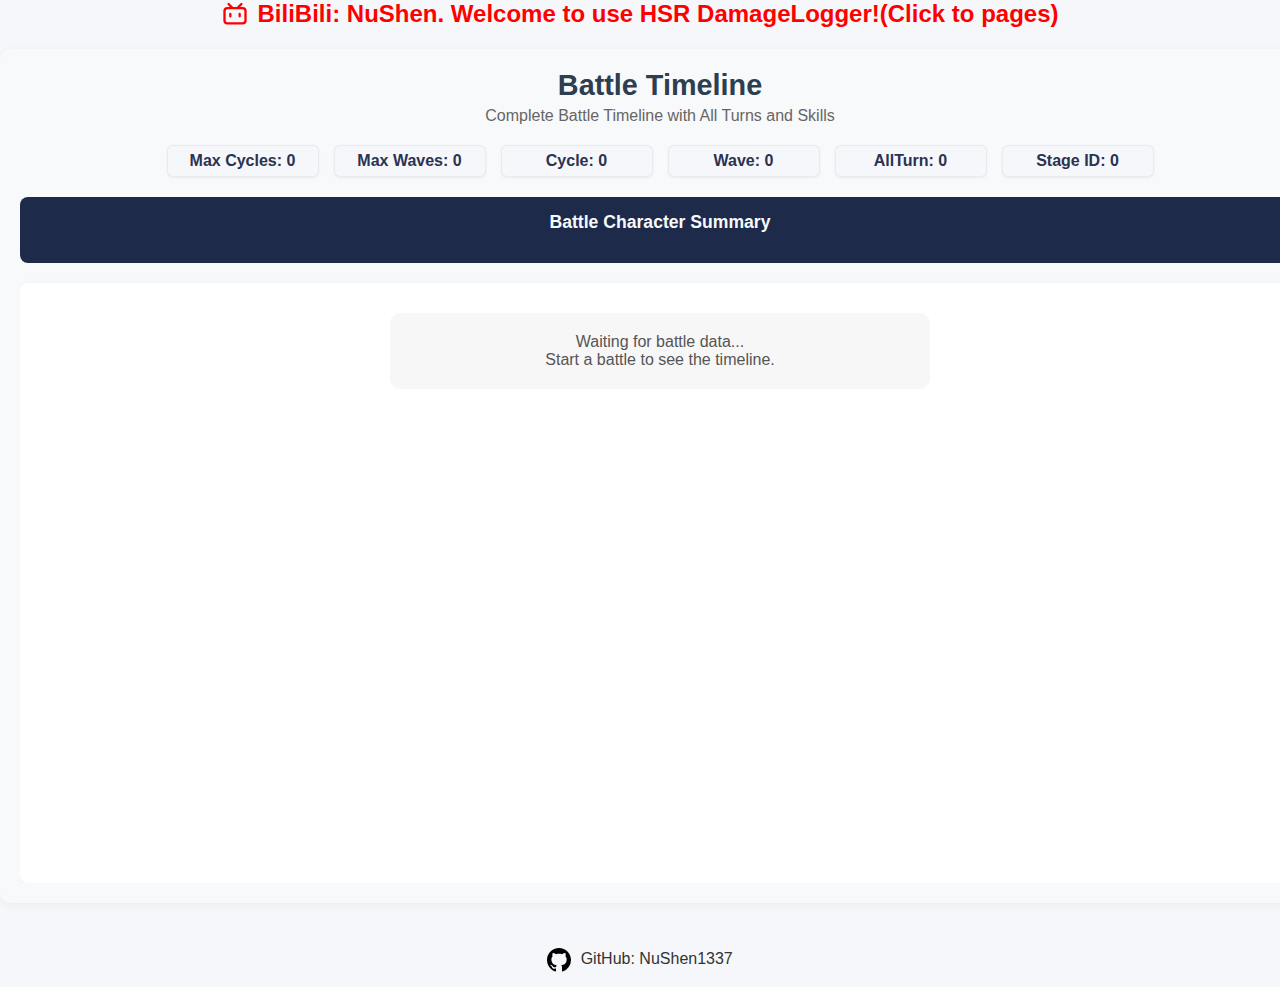
<file: assets/battle_timeline.html>
<!DOCTYPE html>
<html lang="en">

<head>
    <meta charset="UTF-8">
    <meta name="viewport" content="width=device-width, initial-scale=1.0">
    <title>Battle Timeline</title>
    <link rel="stylesheet" href="battle_timeline.css">
    <style>
        body {
            font-family: 'Segoe UI', Tahoma, Geneva, Verdana, sans-serif;
            background-color: #f5f7fa;
            margin: 0;
            padding: 0;
            display: flex;
            flex-direction: column;
            align-items: center;
            justify-content: flex-start;
            min-height: 100vh;
            width: 100%;
            max-width: 100vw;
            overflow-y: auto;
            overflow-x: hidden;
        }

        .timeline-container {
            display: block;
            width: 100%;
            max-width: 1600px;
            overflow: hidden;
            text-align: center;
        }

        .back-button {
            background-color: #3498db;
            color: white;
            border: none;
            padding: 8px 15px;
            border-radius: 4px;
            cursor: pointer;
            font-weight: 600;
            transition: background-color 0.2s;
            margin-bottom: 20px;
            align-self: flex-start;
            margin-left: 20px;
        }

        .back-button:hover {
            background-color: #2980b9;
        }

        .node.turn-owner {
            border: 2px solid #fff;
            box-shadow: 0 0 10px rgba(255, 255, 255, 0.5);
        }

        .node-owner-indicator {
            font-size: 10px;
            background-color: rgba(255, 255, 255, 0.2);
            padding: 2px 5px;
            border-radius: 3px;
            margin-bottom: 3px;
        }

        .node-no-damage {
            font-size: 14px;
            font-style: italic;
            opacity: 0.8;
        }

        .tooltip-owner {
            font-weight: bold;
            color: #ffcc00;
            margin-bottom: 5px;
        }

        .tooltip-skills {
            margin-top: 5px;
            font-weight: bold;
        }

        .skills-used {
            font-size: 0.85rem;
            margin-top: 5px;
            color: rgba(255, 255, 255, 0.9);
        }
    </style>
</head>

<body>
    <div style="text-align: center; font-size: 1.5rem; font-weight: bold; margin-bottom: 15px;">
        <a href="https://space.bilibili.com/490578176" target="_blank"
            style="color: red; text-decoration: none; display: inline-flex; align-items: center; justify-content: center;">
            <svg width="28" height="28" viewBox="0 0 1024 1024" style="margin-right: 8px;">
                <path fill="currentColor"
                    d="M306.005333 117.632L444.330667 256h135.296l138.368-138.325333a42.666667 42.666667 0 0 1 60.373333 60.373333L700.330667 256H789.333333A149.333333 149.333333 0 0 1 938.666667 405.333333v341.333334a149.333333 149.333333 0 0 1-149.333334 149.333333h-554.666666A149.333333 149.333333 0 0 1 85.333333 746.666667v-341.333334A149.333333 149.333333 0 0 1 234.666667 256h88.96L245.632 177.962667a42.666667 42.666667 0 0 1 60.373333-60.373334zM789.333333 341.333333h-554.666666a64 64 0 0 0-63.701334 57.856L170.666667 405.333333v341.333334a64 64 0 0 0 57.856 63.701333L234.666667 810.666667h554.666666a64 64 0 0 0 63.701334-57.856L853.333333 746.666667v-341.333334A64 64 0 0 0 789.333333 341.333333zM341.333333 469.333333a42.666667 42.666667 0 0 1 42.666667 42.666667v85.333333a42.666667 42.666667 0 0 1-85.333333 0v-85.333333a42.666667 42.666667 0 0 1 42.666666-42.666667z m341.333334 0a42.666667 42.666667 0 0 1 42.666666 42.666667v85.333333a42.666667 42.666667 0 0 1-85.333333 0v-85.333333a42.666667 42.666667 0 0 1 42.666667-42.666667z">
                </path>
            </svg>
            BiliBili: NuShen. Welcome to use HSR DamageLogger!(Click to pages)
        </a>
    </div>

    <div id="timeline-container" class="timeline-container">
        <div class="timeline-header">
            <div class="timeline-title">Battle Timeline</div>
            <div class="timeline-subtitle">Complete Battle Timeline with All Turns and Skills</div>
        </div>
        <div class="battle-info">
            <div class="battle-info-item" id="max-cycles-info">Max Cycles: 0</div>
            <div class="battle-info-item" id="max-waves-info">Max Waves: 0</div>
            <div class="battle-info-item" id="cycle-info">Cycle: 0</div>
            <div class="battle-info-item" id="wave-info">Wave: 0</div>
            <div class="battle-info-item" id="turn-count">AllTurn: 0</div>
            <div class="battle-info-item" id="stage-id-info">Stage ID: 0</div>
        </div>
        <div class="summary-box">
            <div class="summary-title">Battle Character Summary</div>
            <div id="summary-content" class="summary-content">
            </div>
        </div>

        <div class="summary-box" id="enemy-summary-box" style="display:none; margin-top:20px;">
            <div class="summary-title">Monster Information</div>
            <div id="enemy-summary-content" class="summary-content"></div>
        </div>

        <div style="width: 100%; overflow: hidden; text-align: center;">
            <div id="battle-flow" class="battle-flow">
            </div>
        </div>
    </div>

    <div id="tooltip" class="tooltip"></div>

    <script src="battle_timeline.js"></script>
    <script>
        document.addEventListener('DOMContentLoaded', function () {
            document.getElementById('timeline-container').style.display = 'block';
            document.getElementById('battle-flow').innerHTML = '<div style="text-align: center; padding: 20px; width: 80%; max-width: 500px; background-color: rgba(0,0,0,0.03); border-radius: 10px; font-size: 16px; color: #555;">Waiting for battle data...<br>Start a battle to see the timeline.</div>';

            if (window.BattleTimelineGenerator) {

                window.BattleTimelineGenerator.startListening();

                const battleDataStr = localStorage.getItem('lastBattleData');
                if (battleDataStr) {
                    try {
                        const eventData = JSON.parse(battleDataStr);
                        window.BattleTimelineGenerator.showBattleTimeline(eventData);
                    } catch (e) {
                        console.error('Failed to parse battle data:', e);
                    }
                }
            } else {
                document.getElementById('battle-flow').innerHTML = '<div style="text-align: center; padding: 20px; width: 80%; max-width: 500px; background-color: rgba(255,0,0,0.05); border-radius: 10px; font-size: 16px; color: #d32f2f;">Error: Timeline generator not available</div>';
            }
        });
    </script>
    <div style="text-align: center; margin-top: 30px; padding: 15px; font-size: 1rem;">
        <a href="https://github.com/NuShen1337" target="_blank" style="color: #333; text-decoration: none;">
            <svg height="24" width="24" viewBox="0 0 16 16" version="1.1"
                style="vertical-align: middle; margin-right: 5px;">
                <path fill-rule="evenodd"
                    d="M8 0C3.58 0 0 3.58 0 8c0 3.54 2.29 6.53 5.47 7.59.4.07.55-.17.55-.38 0-.19-.01-.82-.01-1.49-2.01.37-2.53-.49-2.69-.94-.09-.23-.48-.94-.82-1.13-.28-.15-.68-.52-.01-.53.63-.01 1.08.58 1.23.82.72 1.21 1.87.87 2.33.66.07-.52.28-.87.51-1.07-1.78-.2-3.64-.89-3.64-3.95 0-.87.31-1.59.82-2.15-.08-.2-.36-1.02.08-2.12 0 0 .67-.21 2.2.82.64-.18 1.32-.27 2-.27.68 0 1.36.09 2 .27 1.53-1.04 2.2-.82 2.2-.82.44 1.1.16 1.92.08 2.12.51.56.82 1.27.82 2.15 0 3.07-1.87 3.75-3.65 3.95.29.25.54.73.54 1.48 0 1.07-.01 1.93-.01 2.2 0 .21.15.46.55.38A8.013 8.013 0 0016 8c0-4.42-3.58-8-8-8z">
                </path>
            </svg>
            GitHub: NuShen1337
        </a>
    </div>
</body>

</html>
</file>
<file: assets/battle_timeline.css>
.timeline-container {
    font-family: 'Segoe UI', Tahoma, Geneva, Verdana, sans-serif;
    width: 95%;
    max-width: 1600px;
    margin: 0 auto;
    padding: 20px;
    background-color: #f8f9fa;
    border-radius: 10px;
    box-shadow: 0 2px 10px rgba(0, 0, 0, 0.05);
    display: none;
    overflow-x: hidden;
    overflow-y: visible;
}

.timeline-header {
    text-align: center;
    margin-bottom: 20px;
}

.timeline-title {
    font-size: 1.8rem;
    font-weight: 700;
    color: #2c3e50;
    margin-bottom: 5px;
}

.timeline-subtitle {
    font-size: 1rem;
    color: #666;
    margin-top: 0;
}

.battle-info {
    display: flex;
    justify-content: center;
    flex-wrap: wrap;
    gap: 15px;
    margin: 15px 0;
    font-size: 1rem;
    color: #2b3252;
}

.battle-info-item {
    background-color: #f5f7fa;
    padding: 6px 15px;
    border-radius: 6px;
    font-weight: 600;
    box-shadow: 0 1px 3px rgba(0, 0, 0, 0.05);
    border: 1px solid rgba(0, 0, 0, 0.05);
    min-width: 120px;
    text-align: center;
}

.battle-flow {
    position: relative;
    min-height: 600px;
    padding: 30px;
    background-color: white;
    border-radius: 8px;
    box-shadow: 0 2px 10px rgba(0, 0, 0, 0.05);
    margin-top: 20px;
    width: 100%;
    box-sizing: border-box;
    overflow-y: auto;
    overflow-x: hidden;
    max-width: 100%;
    padding-right: 150px;
    padding-left: 150px;
    display: flex;
    justify-content: center;
    align-items: flex-start;
}

.node {
    position: absolute;
    width: 160px;
    height: 80px;
    border-radius: 10px;
    display: flex;
    flex-direction: column;
    justify-content: center;
    align-items: center;
    color: white;
    font-weight: bold;
    box-shadow: 0 4px 12px rgba(0, 0, 0, 0.15);
    z-index: 3;
    cursor: pointer;
    transition: all 0.2s ease;
    text-align: center;
    font-size: 15px;
    transform: translateX(-50%);
    overflow: visible;
    word-break: break-word;
    border: 2px solid rgba(255, 255, 255, 0.2);
    backdrop-filter: blur(1px);
    padding: 5px;
}

.node:hover {
    transform: translateX(-50%) scale(1.05);
    box-shadow: 0 6px 16px rgba(0, 0, 0, 0.3);
    z-index: 10;
}

.node-start {
    background-color: #FF00FF;
    border: 1px solid rgba(38, 166, 154, 0.3);
    box-shadow: 0 3px 8px rgba(38, 166, 154, 0.2);
    color: rgba(255, 255, 255, 0.95);
}


.node-pos-1 {
    background-color: rgba(255, 99, 132, 0.9);
    border: 1px solid rgba(255, 99, 132, 0.3);
}

.node-pos-2 {
    background-color: rgba(54, 162, 235, 0.9);
    border: 1px solid rgba(54, 162, 235, 0.3);
}

.node-pos-3 {
    background-color: rgba(75, 192, 192, 0.9);
    border: 1px solid rgba(75, 192, 192, 0.3);
}

.node-pos-4 {
    background-color: rgba(255, 206, 86, 0.9);
    border: 1px solid rgba(255, 206, 86, 0.3);
}

.node-empty {
    width: 80px;
    height: 40px;
    background-color: rgba(189, 189, 189, 0.5);
    border: 1px solid rgba(189, 189, 189, 0.3);
    font-size: 12px;
}

.node.turn-owner {
    border: 3px solid #fff;
    box-shadow: 0 0 15px rgba(255, 255, 255, 0.6);
    transform: translateX(-50%) scale(1.08);
    z-index: 5;
}

.node.skill-user {
    border: 2px dashed rgba(255, 255, 255, 0.7);
}

.node.no-damage {
    opacity: 0.6;
    border: 1px dashed rgba(255, 255, 255, 0.5);
}

.node-label {
    font-size: 13px;
    margin-bottom: 1px;
}

.node-damage {
    font-size: 20px;
    font-weight: bold;
    letter-spacing: -0.5px;
    line-height: 1.1;
}

.node-av {
    font-size: 10px;
    margin-top: 1px;
    opacity: 0.9;
}

.connector {
    position: absolute;
    height: 2px;
    background-color: #555;
    z-index: 1;
    transform-origin: 0 0;
    opacity: 0.5;
}

.connector-pos-1 {
    background-color: rgba(255, 99, 132, 0.7);
}

.connector-pos-2 {
    background-color: rgba(54, 162, 235, 0.7);
}

.connector-pos-3 {
    background-color: rgba(75, 192, 192, 0.7);
}

.connector-pos-4 {
    background-color: rgba(255, 206, 86, 0.7);
}

.connector-arrow {
    position: absolute;
    width: 0;
    height: 0;
    border-style: solid;
    border-width: 5px 0 5px 8px;
    border-color: transparent transparent transparent #555;
    transform-origin: 0 0;
    filter: drop-shadow(0 1px 1px rgba(0, 0, 0, 0.1));
}


.connector-arrow-pos-1 {
    border-color: transparent transparent transparent rgba(255, 99, 132, 0.9);
}

.connector-arrow-pos-2 {
    border-color: transparent transparent transparent rgba(54, 162, 235, 0.9);
}

.connector-arrow-pos-3 {
    border-color: transparent transparent transparent rgba(75, 192, 192, 0.9);
}

.connector-arrow-pos-4 {
    border-color: transparent transparent transparent rgba(255, 206, 86, 0.9);
}

.turn-label {
    position: absolute;
    font-size: 0.9rem;
    font-weight: 600;
    color: #2c3e50;
    background-color: rgba(0, 0, 0, 0.05);
    padding: 6px 10px;
    border-radius: 4px;
    z-index: 1;
    left: 20px !important;
    transform: translateY(-50%);
    width: 100px;
    text-align: left;
    border: 1px solid rgba(0, 0, 0, 0.08);
    box-shadow: 0 1px 3px rgba(0, 0, 0, 0.05);
    white-space: nowrap;
}

.summary-box {
    margin-top: 20px;
    padding: 15px;
    background-color: #1e2a4a;
    border-radius: 8px;
    color: white;
    width: 100%;
    box-sizing: border-box;
}

.summary-title {
    font-size: 1.1rem;
    font-weight: 700;
    margin-bottom: 15px;
    color: #f8f9fa;
    text-align: center;
}

.summary-content {
    display: flex;
    flex-wrap: wrap;
    gap: 10px;
    justify-content: center;
}

.summary-item {
    flex: 1 1 200px;
    max-width: 250px;
    min-height: 100px;
    padding: 12px;
    background-color: rgba(255, 255, 255, 0.1);
    border-radius: 8px;
    transition: all 0.2s ease;
    position: relative;
    margin-bottom: 10px;
    box-shadow: 0 2px 8px rgba(0, 0, 0, 0.1);
    display: flex;
    flex-direction: column;
    justify-content: space-between;
}

.summary-item:hover {
    background-color: rgba(255, 255, 255, 0.15);
}

.summary-character {
    font-weight: 500;
    margin-bottom: 5px;
    font-size: 0.9rem;
    display: flex;
    align-items: center;
}

.color-dot {
    width: 10px;
    height: 10px;
    border-radius: 50%;
    margin-right: 8px;
    box-shadow: 0 0 0 1px rgba(255, 255, 255, 0.3);
}

.summary-damage {
    font-size: 1.1rem;
    font-weight: 700;
}

.attacker-name {
    font-weight: 500;
    flex-grow: 1;
    text-align: left;
}

.damage-stats {
    display: flex;
    flex-direction: column;
    align-items: center;
    text-align: center;
    margin-top: 5px;
}

.damage-percentage {
    font-weight: 700;
    font-size: 0.9rem;
    position: absolute;
    bottom: 8px;
    right: 8px;
    background-color: #ffffff00;
    padding: 2px 6px;
    border-radius: 4px;
    z-index: 2;
}

.damage-value {
    font-size: 1.3rem;
    font-weight: 700;
    margin-bottom: 3px;
    margin-top: 5px;
}

.turn-count {
    font-size: 0.8rem;
    opacity: 0.9;
    margin-top: 3px;
}

.tooltip {
    position: absolute;
    background-color: rgba(33, 33, 33, 0.95);
    color: white;
    padding: 8px 12px;
    border-radius: 6px;
    font-size: 13px;
    z-index: 10;
    pointer-events: none;
    opacity: 0;
    transition: opacity 0.3s;
    box-shadow: 0 3px 10px rgba(0, 0, 0, 0.2);
    max-width: 250px;
    backdrop-filter: blur(2px);
    border: 1px solid rgba(255, 255, 255, 0.1);
}

.tooltip-owner {
    font-weight: bold;
    color: #ffcc00;
    margin-bottom: 5px;
}

.tooltip-skills {
    margin-top: 5px;
    font-weight: bold;
    color: #4fc3f7;
}

.skill-info {
    position: absolute;
    background-color: rgba(240, 240, 255, 0.98);
    padding: 4px 6px;
    border-radius: 6px;
    font-size: 12px;
    color: #333;
    max-width: 100px;
    white-space: normal;
    overflow: hidden;
    text-overflow: ellipsis;
    text-align: center;
    line-height: 1.2;
    z-index: 5;
    border: 2px solid rgba(0, 0, 0, 0.3);
    box-shadow: 0 3px 8px rgba(0, 0, 0, 0.25);
    backdrop-filter: blur(3px);
    transition: all 0.2s ease;
    left: 20px !important;
    transform: none;
    display: block !important;
    visibility: visible !important;
}

.skill-info:hover {
    transform: translateY(-2px);
    box-shadow: 0 4px 8px rgba(0, 0, 0, 0.2);
    background-color: rgba(255, 255, 255, 0.95);
}

.skills-used {
    font-size: 0.85rem;
    margin-top: 5px;
    color: rgba(255, 255, 255, 0.9);
}

.node-owner-indicator {
    font-size: 10px;
    background-color: rgba(255, 255, 255, 0.3);
    padding: 2px 5px;
    border-radius: 3px;
    margin: 1px 0;
    font-weight: bold;
    letter-spacing: 0;
    box-shadow: 0 1px 2px rgba(0, 0, 0, 0.1);
}

.node-ultimate-indicator {
    position: absolute;
    bottom: 5px;
    right: 5px;
    font-size: 10px;
    background-color: #ff0000;
    color: white;
    padding: 2px 5px;
    border-radius: 5px;
    font-weight: bold;
    letter-spacing: 0;
    box-shadow: 0 2px 4px rgba(0, 0, 0, 0.3);
    z-index: 10;
    pointer-events: none;
}

.node-followup-indicator {
    position: absolute;
    top: 5px;
    left: 5px;
    font-size: 10px;
    background-color: #9c27b0;
    color: white;
    padding: 2px 5px;
    border-radius: 5px;
    font-weight: bold;
    letter-spacing: 0;
    box-shadow: 0 2px 4px rgba(0, 0, 0, 0.3);
    z-index: 10;
    pointer-events: none;
}

.node-no-damage {
    font-size: 12px;
    font-style: italic;
    opacity: 0.8;
    line-height: 1.1;
}

.av-pull-label {
    position: absolute;
    background-color: rgba(255, 255, 255, 0.8);
    color: red;
    font-weight: bold;
    font-size: 12px;
    padding: 2px 5px;
    border-radius: 3px;
    z-index: 11;
    box-shadow: 0 1px 3px rgba(0, 0, 0, 0.2);
    border: 1px solid rgba(255, 0, 0, 0.3);
    pointer-events: none;
}

.timeline-button {
    background-color: #3498db;
    color: white;
    border: none;
    padding: 8px 15px;
    border-radius: 4px;
    cursor: pointer;
    font-weight: 600;
    transition: background-color 0.2s;
    margin-top: 10px;
}

.timeline-button:hover {
    background-color: #2980b9;
}

@media (max-width: 768px) {
    .timeline-container {
        padding: 10px;
    }

    .battle-info {
        flex-direction: column;
        align-items: center;
        gap: 10px;
    }

    .node {
        width: 120px;
        height: 60px;
        font-size: 12px;
    }

    .summary-item {
        flex: 1 1 100%;
    }
}


#enemy-summary-box {
    background-color: #000;
}

#enemy-summary-box .summary-item {
    background-color: rgba(136, 0, 0, 0.25);
    border: 1px solid rgba(232, 91, 79, 0.8);
    max-width: 200px;
    min-height: 80px;
    padding: 10px;
}

#enemy-summary-box .summary-item:hover {
    background-color: rgba(136, 0, 0, 0.35);
}

#enemy-summary-box .enemy-name {
    font-size: 0.95rem;
    font-weight: 600;
    color: #ff7f7f;
    margin-bottom: 4px;
}

#enemy-summary-box .enemy-hp {
    font-size: 1.3rem;
    font-weight: 700;
    color: #ff4c4c;
    margin-bottom: 4px;
}

#enemy-summary-box .turn-count {
    color: #e85b4f;
}

#enemy-summary-box .summary-item {
    transition: all 0.2s ease;
}
</file>
